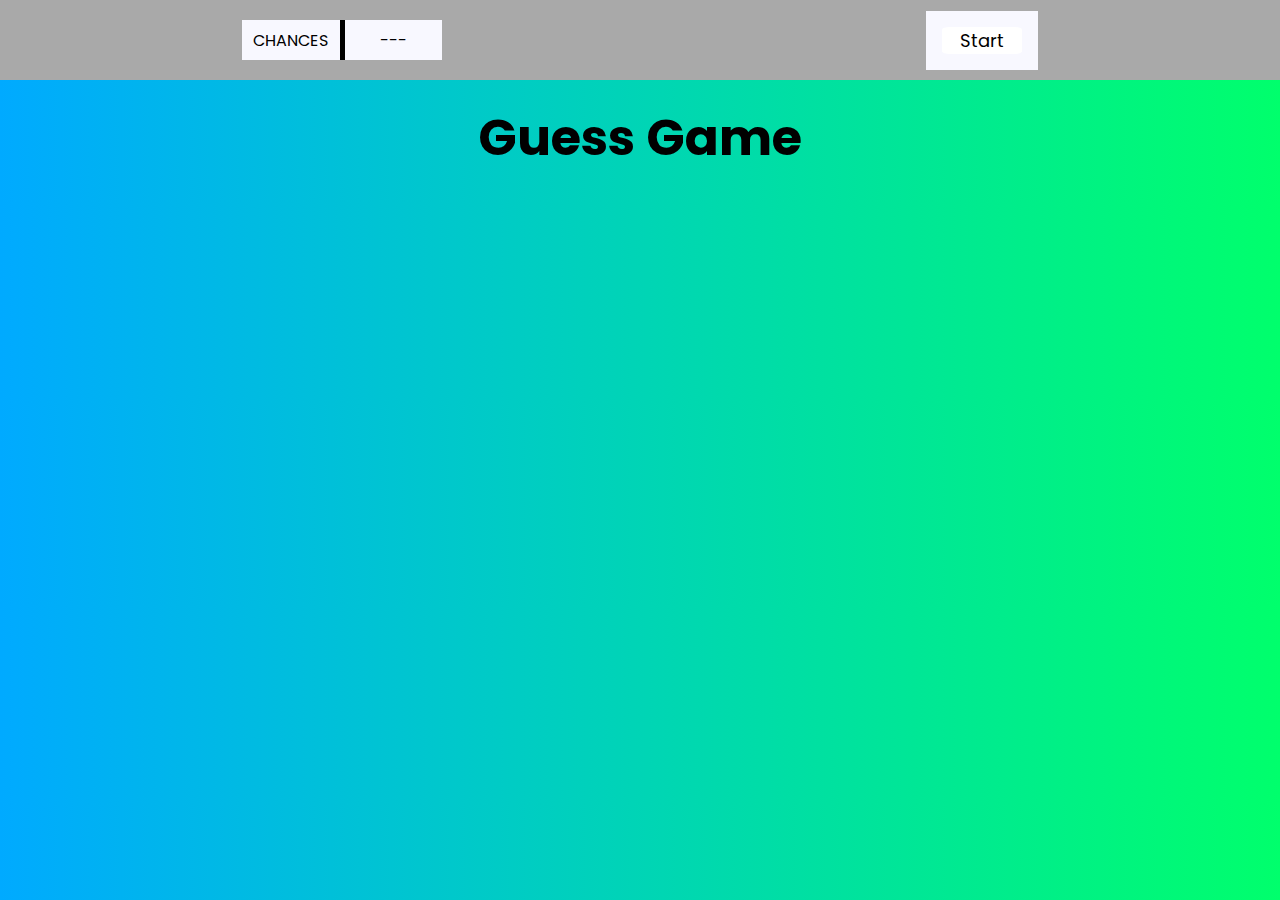
<file: index.html>
<!DOCTYPE html>
<html lang="en">
<head>
    <meta charset="UTF-8">
    <meta http-equiv="X-UA-Compatible" content="IE=edge">
    <meta name="viewport" content="width=device-width, initial-scale=1.0">
    <title>GuessGame</title>
    <link rel="stylesheet" href="style.css">
</head>
<body>
    <header>
        <div class="left">
            <div class="chances" id="name">chances</div>
            <div class="lives" id="lives">---</div>
        </div>
        <div class="update">
            <button id="start-button" >Start</button>
            <p id="result"></p>
        </div>
    </header>

    <article id="game">
        <h1>Guess Game</h1>
        <!-- <p>Guess the luckiest number 1 - 100</p> -->
    </article>

 <div id="random-number"></div>
 <div id="button-container">
    <!-- Buttons will be added here -->
  </div>

  
    


    <script src="app.js"></script>
</body>
</html>
</file>
<file: style.css>
@import url('https://fonts.googleapis.com/css2?family=Poppins:ital,wght@0,100;0,200;0,300;0,400;0,500;0,600;0,700;0,800;0,900;1,100;1,200;1,300;1,400;1,500;1,600;1,700;1,800&display=swap');

*{
    margin: 0;
    padding: 0;
    font-family: 'Poppins', sans-serif;
}
body{
    background: linear-gradient(to right, #00AAFF, #00FF6C);
}
header{
    width: 100%;
    height: 80px;
    background-color: darkgray;
    display: flex;
    justify-content: space-around;
    align-items: center;
    text-transform: uppercase;
    position: sticky;
    top: 0;
}
.left{
    width: 200px;
    height: 50%;
    display: flex;
    justify-content: space-between;
}

.lives,.chances{
    width: 50%;
    height: 100%;
    display: flex;
    justify-content: center;
    align-items: center;
    background-color: ghostwhite;
    cursor: pointer;


}
.chances
article{
    width: auto;
    justify-content: center;
    align-items: center;
    margin-top: 40px;
   
}
article p{
    text-align: center;
}
h1{
    text-align: center;
    margin-top: 20px;
    font-size: 50px;
    /* background-color: red; */
    
   
}
.update{
    background-color: ghostwhite;
    font-weight: 600;
    padding: 1em;
    cursor: pointer;
    color: black;
    /* border-radius: 60%; */
}
#button-container{
    display: grid;
    grid-template-columns: repeat(auto-fit, minmax(5rem, 5rem));
    grid-auto-rows: minmax(5rem, 5rem);
    justify-content: center;
    outline: none;
    gap: 9px;
    margin: 5px;
    text-align: center;
    margin-top: 20px;
}
button{
    border-radius: 50%;
    cursor: pointer;
    border: none;
    background-color: rgb(50, 49, 46);
    color: white;
    font-size: large;
}
button:hover{
    background-color: rgb(187, 86, 19);
    background-color: turquoise;
    color: gray;
    

}

#start-button{
    background-color: white;
    width: 80px;
    border-radius: 10%;
    color: black;

}
#start-button:hover{
    background-color: black;
    color: white;
}
.chances{
    border-right: 5px solid black;
}
#game{
    color: black;
    text-align: center;
    margin-top: 20px;
    font-size: 50px;
}
</file>
